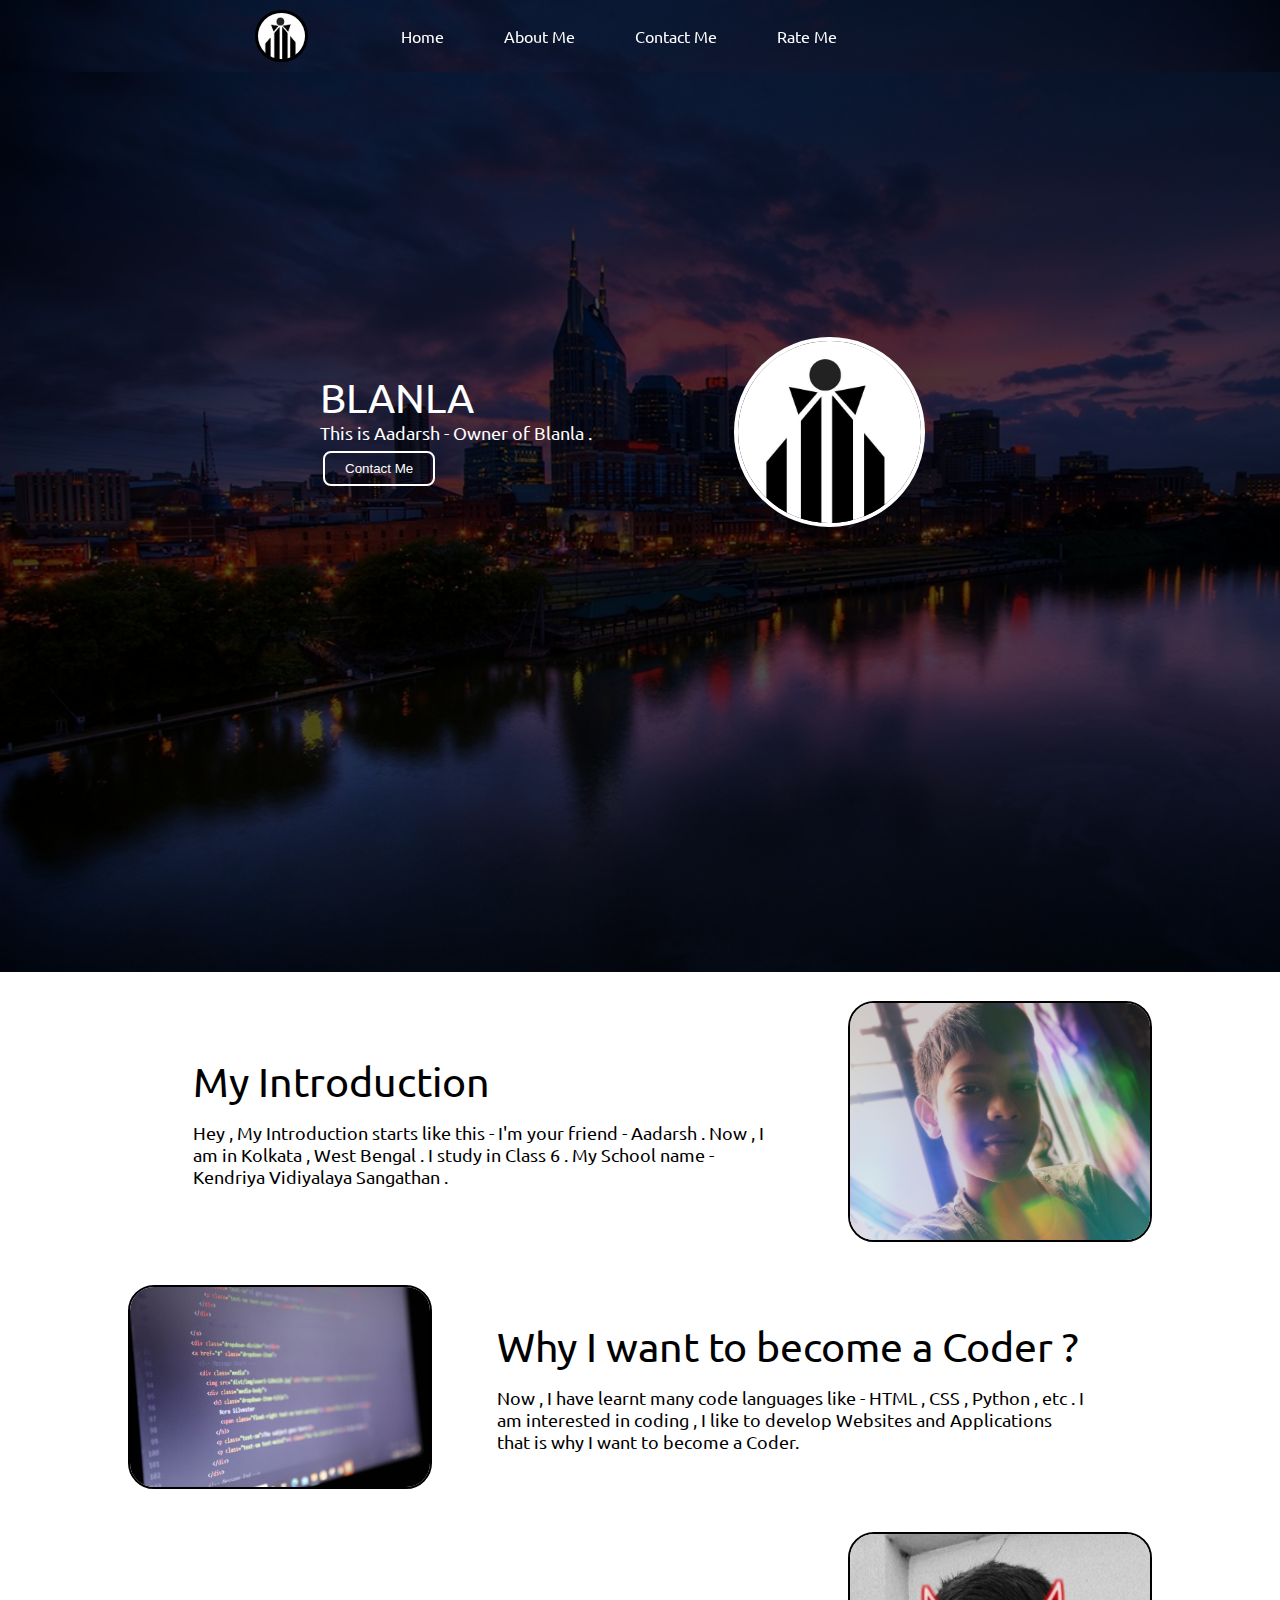
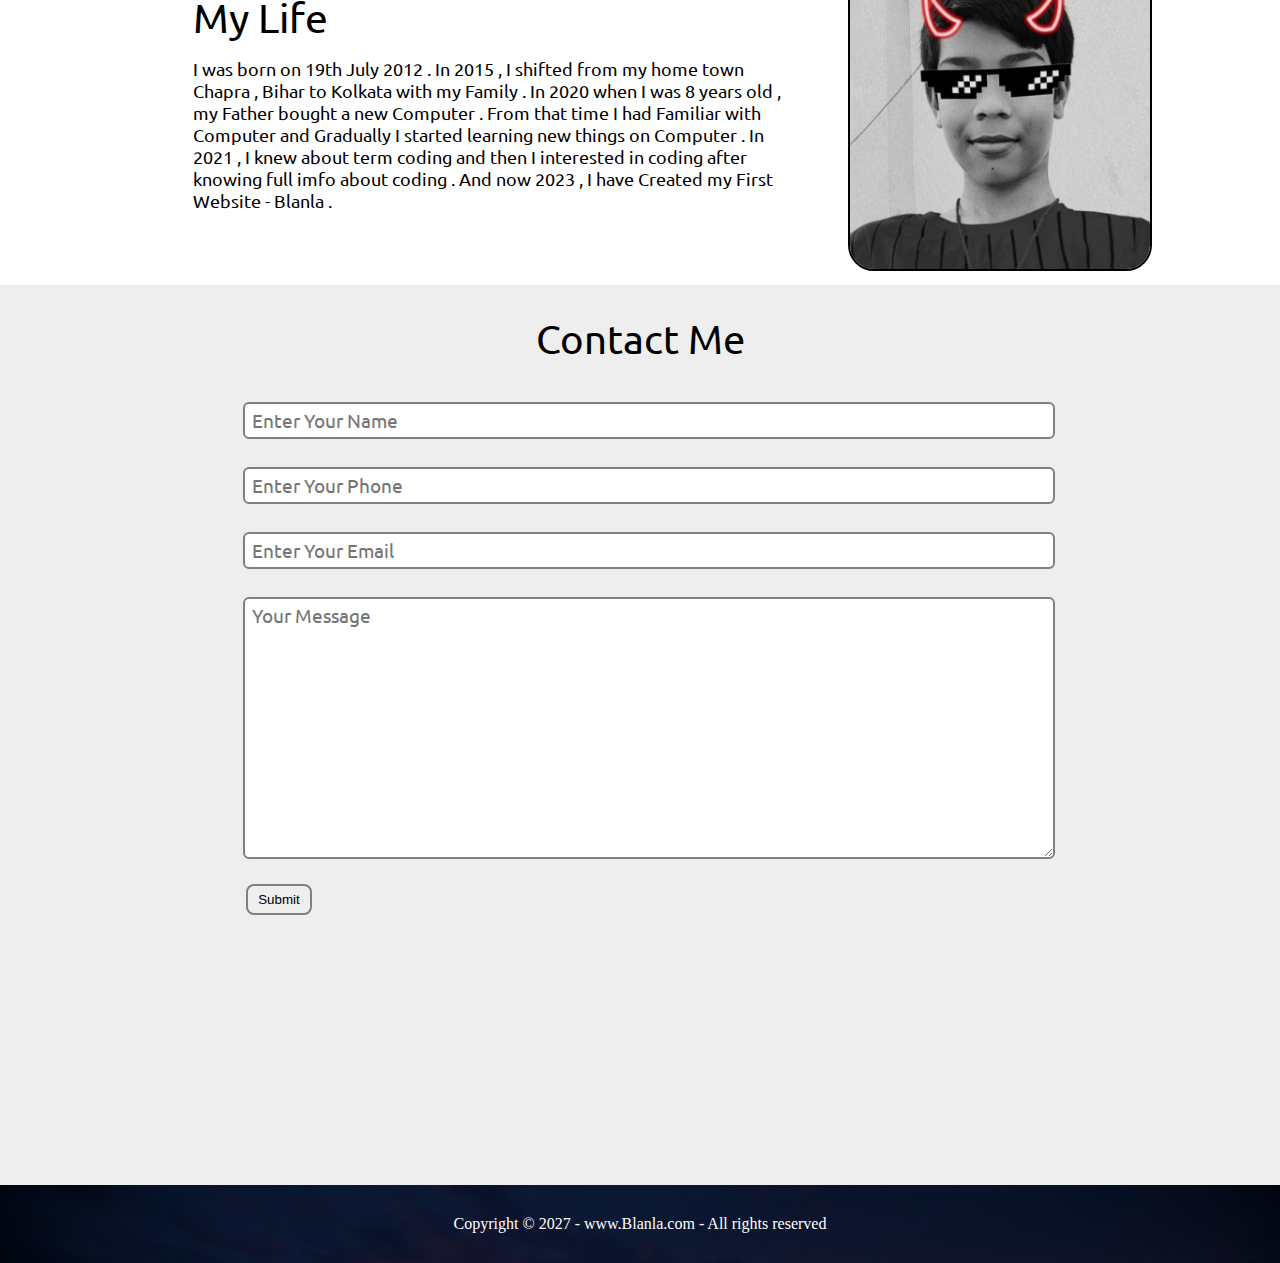
<file: Blanla/index.html>
<!DOCTYPE html>
<html lang="en">

<head>
    <meta charset="UTF-8">
    <meta http-equiv="X-UA-Compatible" content="IE=edge">
    <meta name="viewport" content="width=, initial-scale=1.0">
    <meta name="description" content="Blanla">
    <meta name="keywords" content="BLANLA , Blanla , blanla , BLANLA website">
    <meta name="robots" content="INDEX , FOLLOW ">
    <link rel="stylesheet" href="CSS/style.css">
    <link rel="icon" href="img/blanla.jpeg">
    <title>BLANLA</title>
</head>

<body>
    <nav class="navbar background h-nav-resp">
        <ul class="nav-list v-class-resp">
            <div class="logo"><img src="img/blanla.jpeg" alt="LOGO"></div>
            <li><a href="index.html">Home</a></li>
            <li><a href="#about">About Me</a></li>
            <li><a href="#contact">Contact Me</a></li>
            <li><a href="index4.html">Rate Me</a></li>
            

        </ul>
        <div class="burger">
            <div class="line"></div>
            <div class="line"></div>
            <div class="line"></div>
        </div>
    </nav>

    <section class="background firstSection">
        <div class="box-main">
            <div class="firstHalf">
                <p class="text-big">BLANLA</p>
                <p class="text-small">This is Aadarsh - Owner of Blanla . </p>
                <div class="buttons">
                    <button class="btn btn-cot"><a href="index2.html">Contact Me</a></button>
                </div>
            </div>

            <div class="secondHalf">
                <img src="img/blanla.jpeg" alt="BLANLA image">
            </div>
        </div>
    </section>

    <section class="section" id="about">
        <div class="paras">
            <p class="sectionTag text-big">My Introduction</p>
            <p class="sectionSubTag text-small">Hey , My Introduction starts like this - I'm your friend - Aadarsh . Now
                , I am in Kolkata , West Bengal . I study in Class 6 . My School name - Kendriya Vidiyalaya
                Sangathan .
            </p>
        </div>
        <div class="thumbnail">
            <img src="img/Me1.jpeg" alt="My image" class="imgFluid">
        </div>
    </section>

    <section class="section section-Left">
        <div class="paras">
            <p class="sectionTag text-big">Why I want to become a Coder ?</p>
            <p class="sectionSubTag text-small">Now , I have learnt many code languages like - HTML , CSS , Python ,
                etc . I am interested in coding , I like to develop Websites and Applications that is 
                why I want to become a Coder.
            </p>
        </div>
        <div class="thumbnail">
            <img src="img/coder.jpeg" alt="Coding image" class="imgFluid">
        </div>
    </section>

    <section class="section">
        <div class="paras">
            <p class="sectionTag text-big">My Life</p>
            <p class="sectionSubTag text-small">I was born on 19th July 2012 . In 2015 , I shifted from my 
                home town Chapra , Bihar to Kolkata  with my Family . In 2020 when I was 8 years old , my Father 
                bought a new Computer . From that time I had Familiar with Computer and Gradually I started 
                learning new things on Computer . In 2021 , I knew about term coding and then I interested in 
                coding after knowing full imfo about coding . And now 2023 , I have Created my First 
                Website - Blanla . </p>
        </div>
        <div class="thumbnail">
            <img src="img/Me2.jpeg" alt="My image" class="imgFluid">
        </div>
    </section>

    <section class="contact" id="contact">
        <p class="text-center">Contact Me</p>
        <div class="form">
            <form action="https://formspree.io/f/xknanqde" method="POST">
                <label for="name"></label>
                <input class="form-input" type="text" name="name" id="name" placeholder="Enter Your Name"
                    autocomplete="off" required>

                <label for="phone"></label>
                <input class="form-input" type="number" name="phone" id="phone" placeholder="Enter Your Phone"
                    autocomplete="off" required>

                <label for="email"></label>
                <input class="form-input" type="email" name="email" id="email" placeholder="Enter Your Email"
                    autocomplete="off" required>

                <label for="message"></label>
                <textarea class="form-input" name="message" id="message" cols="30" rows="10" placeholder="Your Message"
                    required></textarea>

                <a href="https://formspree.io/f/xknanqde"><button class="btn btn-sm btn-dark">Submit</button></a>
            </form>
        </div>
    </section>
    <footer class="background">
        <p class="text-footer">
            Copyright &copy; 2027 - www.Blanla.com - All rights reserved
        </p>
    </footer>

    <script src="js/resp.js"></script>

</body>

</html>
</file>
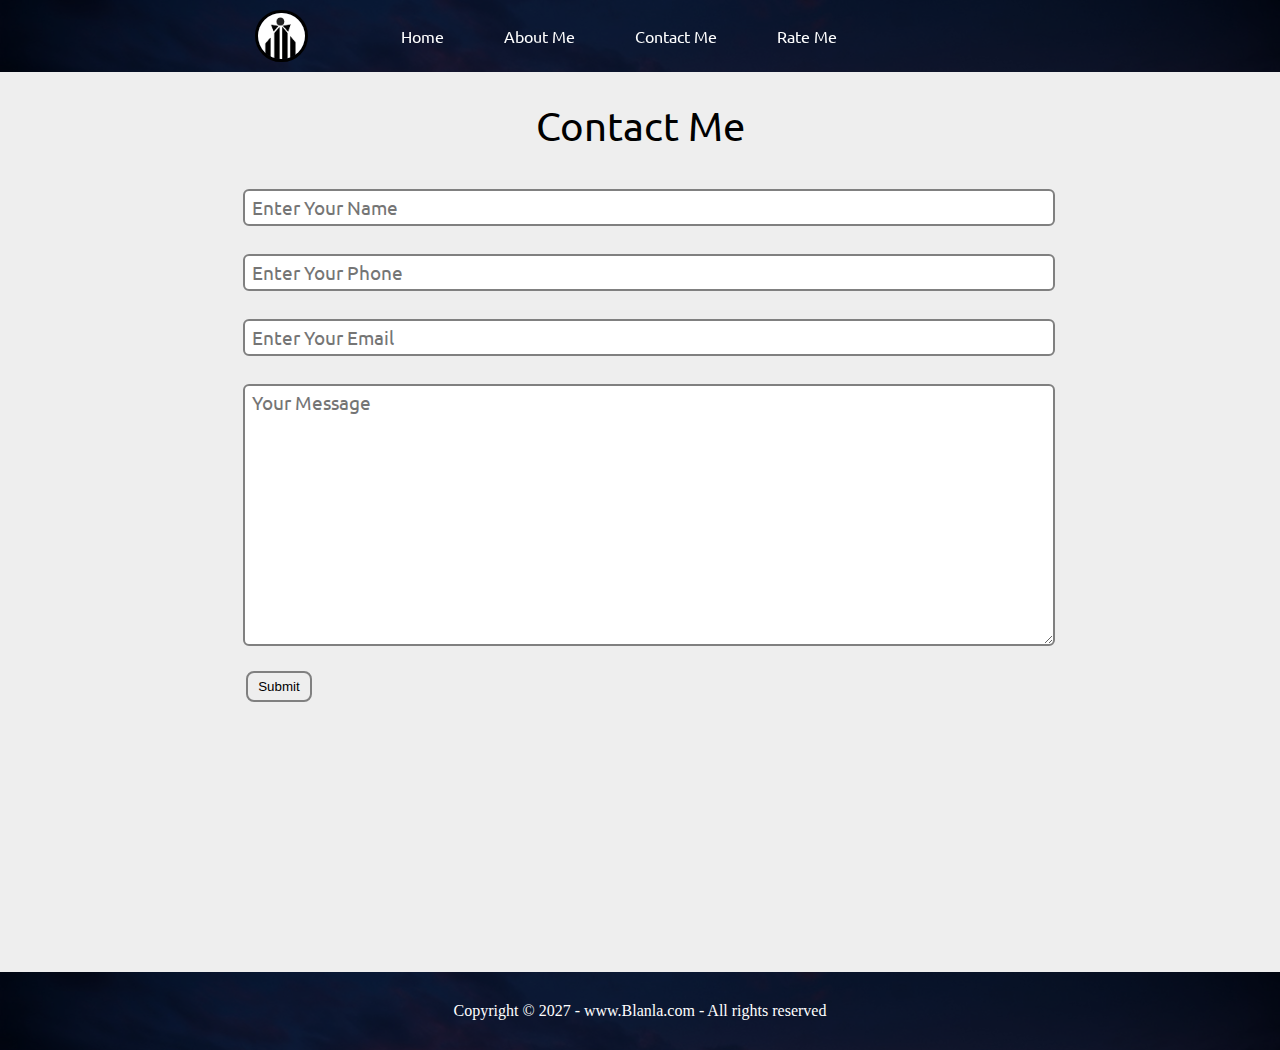
<file: Blanla/index2.html>
<!DOCTYPE html>
<html lang="en">
<head>
    <meta charset="UTF-8">
    <meta http-equiv="X-UA-Compatible" content="IE=edge">
    <meta name="viewport" content="width=device-width, initial-scale=1.0">
    <link rel="stylesheet" href="CSS/style2.css">
    <link rel="icon" href="img/blanla.jpeg">
    <title> Blanla | Contact Me </title>
</head>
<body>
    <nav class="navbar background h-nav-resp">
        <ul class="nav-list v-class-resp">
            <div class="logo"><img src="img/blanla.jpeg" alt="LOGO"></div>
            <li><a href="index.html">Home</a></li>
            <li><a href="index3.html">About Me</a></li>
            <li><a href="index2.html">Contact Me</a></li>
            <li><a href="index4.html">Rate Me</a></li>

        </ul>
        <div class="burger">
            <div class="line"></div>
            <div class="line"></div>
            <div class="line"></div>
        </div>
    </nav>

    <section class="contact">
        <p class="text-center">Contact Me</p>
        <div class="form">
            <form action="https://formspree.io/f/xeqwqnln" method="POST">
                <label for="name"></label>
                <input class="form-input" type="text" name="name" id="name" placeholder="Enter Your Name" autocomplete="off" required>
    
                <label for="phone"></label>
                <input class="form-input" type="number" name="phone" id="phone" placeholder="Enter Your Phone" autocomplete="off" required>
    
                <label for="email"></label>
                <input class="form-input" type="email" name="email" id="email" placeholder="Enter Your Email" autocomplete="off" required>
    
                <label for="message"></label>
                <textarea class="form-input"  name="message" id="message" cols="30" rows="10" placeholder="Your Message" required></textarea>
    
                <a href="https://formspree.io/f/xeqwqnln"><button class="btn btn-sm btn-dark" >Submit</button></a>
            </form>
        </div>
    </section>

    <footer class="background">
        <p class="text-footer">
            Copyright &copy; 2027 - www.Blanla.com - All rights reserved
        </p>
    </footer>

    <script src="js/resp.js"></script>
</body>
</html>
</file>
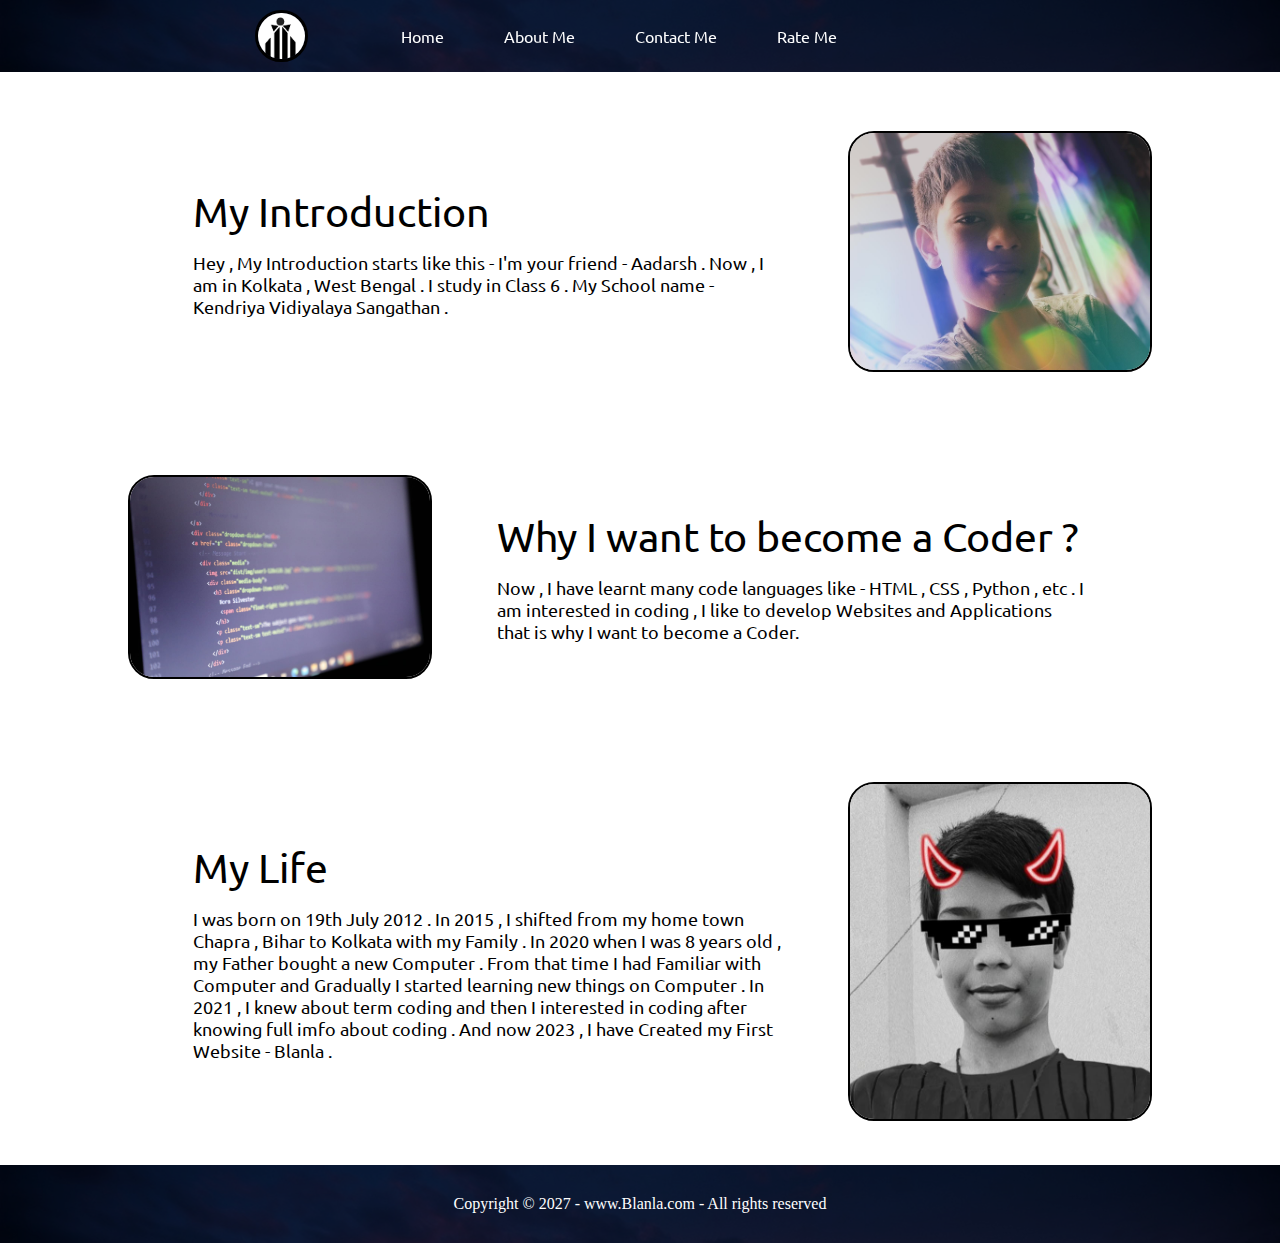
<file: Blanla/index3.html>
<!DOCTYPE html>
<html lang="en">

<head>
    <meta charset="UTF-8">
    <meta http-equiv="X-UA-Compatible" content="IE=edge">
    <meta name="viewport" content="width=device-width, initial-scale=1.0">
    <link rel="stylesheet" href="CSS/style3.css">
    <link rel="icon" href="img/blanla.jpeg">
    <title>Blanla | About Me</title>
</head>

<body>

    <nav class="navbar background h-nav-resp">
        <ul class="nav-list v-class-resp">
            <div class="logo"><img src="img/blanla.jpeg" alt="LOGO"></div>
            <li><a href="index.html">Home</a></li>
            <li><a href="index3.html">About Me</a></li>
            <li><a href="index2.html">Contact Me</a></li>
            <li><a href="index4.html">Rate Me</a></li>
        </ul>
        <div class="burger">
            <div class="line"></div>
            <div class="line"></div>
            <div class="line"></div>
        </div>
    </nav>

    <section class="section" id="about">
        <div class="paras">
            <p class="sectionTag text-big">My Introduction</p>
            <p class="sectionSubTag text-small">Hey , My Introduction starts like this - I'm your friend - Aadarsh .
                Now , I am in Kolkata , West Bengal . I study in Class 6 . My School name - Kendriya Vidiyalaya
                Sangathan .
            </p>
        </div>
        <div class="thumbnail">
            <img src="img/Me1.jpeg" alt="My image" class="imgFluid">
        </div>
    </section>

    <section class="section section-Left">
        <div class="paras">
            <p class="sectionTag text-big">Why I want to become a Coder ?</p>
            <p class="sectionSubTag text-small">Now , I have learnt many code languages like - HTML , CSS , Python ,
                etc . I am interested in coding , I like to develop Websites and Applications that is 
                why I want to become a Coder.
            </p>
        </div>
        <div class="thumbnail">
            <img src="img/coder.jpeg" alt="Coding image" class="imgFluid">
        </div>
    </section>

    <section class="section">
        <div class="paras">
            <p class="sectionTag text-big">My Life</p>
            <p class="sectionSubTag text-small">I was born on 19th July 2012 . In 2015 , I shifted from my 
                home town Chapra , Bihar to Kolkata  with my Family . In 2020 when I was 8 years old , my Father 
                bought a new Computer . From that time I had Familiar with Computer and Gradually I started 
                learning new things on Computer . In 2021 , I knew about term coding and then I interested in 
                coding after knowing full imfo about coding . And now 2023 , I have Created my First 
                Website - Blanla .</p>
        </div>
        <div class="thumbnail">
            <img src="img/Me2.jpeg" alt="My image" class="imgFluid">
        </div>
    </section>

    <footer class="background">
        <p class="text-footer">
            Copyright &copy; 2027 - www.Blanla.com - All rights reserved
        </p>
    </footer>

    <script src="js/resp.js"></script>

</body>

</html>
</file>
<file: Blanla/CSS/style.css>
@import url('https://fonts.googleapis.com/css2?family=Ubuntu:wght@300&display=swap');

* {
    margin: 0;
    padding: 0;
}

html{
    scroll-behavior: smooth;
}

.logo {
    width: 20%;
    display: flex;
    justify-content: center;
    align-items: center;
}

.logo img {
    width: 26%;
    border: 3px solid black;
    border-radius: 50px;
    margin: 5px;
}

.navbar {
    display: flex;
    align-items: center;
    justify-content: center;
    position: sticky;
    top: 0;
    cursor: pointer;
    
}

.nav-list {
    width: 70%;
    display: flex;
    align-items: center;
}

.nav-list li {
    list-style: none;
    padding: 26px 30px;
    font-family: 'Ubuntu', sans-serif;

}

.nav-list li a {
    text-decoration: none;
    color: white;
}

.nav-list li a:hover {
    text-decoration: none;
    color: rgb(175, 175, 175);
}

.rightNav {
    width: 30%;
    text-align: right;
}

#search {
    padding: 5px;
    font-size: 17px;
    border: 2px solid grey;
    border-radius: 9px;
    background: none;
    color: white;
}

.background {
    background: rgba(0, 0, 0, 0.7) url('../img/bg2.jpg');
    background-blend-mode: darken;
    background-size: cover;

}

.firstSection {
    height: 100vh;
}

.box-main {
    display: flex;
    justify-content: center;
    align-items: center;
    color: white;
    font-family: 'Ubuntu', sans-serif;
    max-width: 50%;
    margin: auto;
    height: 80%;
}

.firstHalf {
    width: 80%;
    display: flex;
    flex-direction: column;
    justify-content: center;
}

.secondHalf {
    width: 55%;
}

.secondHalf img {
    width: 70%;
    border: 4px solid white;
    border-radius: 150px;
    display: block;
    margin: auto;
}

.text-big{
    font-size: 41px;
}

.text-small{
    font-size: 18px;
}

.btn{
    padding: 8px 20px;
    margin: 7px 3px;
    border: 2px solid white;
    border-radius: 8px;
    background: none;
    color: white;
    cursor: pointer;
}

.btn-sm{
    padding: 6px 10px;
    vertical-align: middle;
}

.btn-cot a {
    text-decoration: none;
    color: white;
}

.btn-dark{
    color: black;
    border: 2px solid grey;
    
}

.section{
    display: flex;
    align-items: center;
    justify-content: center;
    max-width: 80%;
    margin: auto;
    padding: 10px;
}

.section-Left{
    flex-direction: row-reverse;
}

.paras{
    padding: 0 65px;
}

.sectionTag{
    padding: 16px 0;
    font-family: 'Ubuntu', sans-serif;
}

.sectionSubTag{
    font-family: 'Ubuntu', sans-serif;
}

.thumbnail img{
    width: 300px;
    border: 2px solid black;
    border-radius: 26px;
    margin-top: 19px;
}

.contact{
    background-color: rgb(238, 238, 238);
    height: 100vh;
}

.text-center{
    text-align: center;
    padding-top: 30px;
    font-size: 40px;
    font-family: 'Ubuntu', sans-serif;

}

.form{
    max-width: 62%;
    margin: 25px auto;
}

.form-input{
    margin: 14px 0;
    width: 100%;
    font-size: 19px;
    border: 2px solid grey;
    border-radius: 6px;
    padding: 4px 7px;
    font-family: 'Ubuntu', sans-serif;

}

.text-footer{
    text-align: center;
    padding: 30px 0;
    display: flex;
    justify-content: center;
    color: white;
}

.burger{
    display: none;
    position: absolute;
    cursor: pointer;
    right: 5%;
    top: 15px;
}

.line{
    width: 33px;
    background-color: white;
    height: 4px;
    margin: 5px 3px;
}

@media (max-width: 1050px){
    .logo{
        width: 220px;
    }
    .nav-list{
        flex-direction: column;
    }
    .navbar{
        flex-direction: column;
        transition: all 1s ease-out;
        height: 400px;
    }
    .rightNav{
        text-align: center;
    }
    .box-main{
        flex-direction: column-reverse;
        max-width: 100%;
    }
    #search{
        width: 100%;
    }
    .burger{
        display: block;
    }
    .h-nav-resp{
        height: 72px;
    }
    .v-class-resp{
        opacity: 0;
    }
    .section{
        flex-direction: column-reverse;
    }
    .text-small{
        text-align: center;
    }

    .text-big{
        text-align: center;
    }
    .buttons{
        text-align: center;
    }
    .paras{
        padding: 0px;
    }
}
</file>
<file: Blanla/CSS/style2.css>
@import url('https://fonts.googleapis.com/css2?family=Ubuntu:wght@300&display=swap');

* {
    margin: 0;
    padding: 0;
}

.logo {
    width: 20%;
    display: flex;
    justify-content: center;
    align-items: center;
}

.logo img {
    width: 26%;
    border: 3px solid black;
    border-radius: 50px;
    margin: 5px;
}

.navbar {
    display: flex;
    align-items: center;
    justify-content: center;
    position: sticky;
    top: 0;
    cursor: pointer;
    
}

.nav-list {
    width: 70%;
    display: flex;
    align-items: center;
}

.nav-list li {
    list-style: none;
    padding: 26px 30px;
    font-family: 'Ubuntu', sans-serif;

}

.nav-list li a {
    text-decoration: none;
    color: white;
}

.nav-list li a:hover {
    text-decoration: none;
    color: rgb(175, 175, 175);
}

.rightNav {
    width: 30%;
    text-align: right;
}

#search {
    padding: 5px;
    font-size: 17px;
    border: 2px solid grey;
    border-radius: 9px;
    background: none;
    color: white;
}

.background {
    background: rgba(0, 0, 0, 0.7) url('../img/bg2.jpg');
    background-blend-mode: darken;
    background-size: cover;

}

.btn{
    padding: 8px 20px;
    margin: 7px 3px;
    border: 2px solid white;
    border-radius: 8px;
    background: none;
    color: white;
    cursor: pointer;
}

.btn-sm{
    padding: 6px 10px;
    vertical-align: middle;
}

.btn-dark{
    color: black;
    border: 2px solid grey;
    
}

.contact{
    background-color: rgb(238, 238, 238);
    height: 100vh;
}

.text-center{
    text-align: center;
    padding-top: 30px;
    font-size: 40px;
    font-family: 'Ubuntu', sans-serif;

}

.form{
    max-width: 62%;
    margin: 25px auto;
}

.form-input{
    margin: 14px 0;
    width: 100%;
    font-size: 19px;
    border: 2px solid grey;
    border-radius: 6px;
    padding: 4px 7px;
    font-family: 'Ubuntu', sans-serif;

}

.text-footer{
    text-align: center;
    padding: 30px 0;
    display: flex;
    justify-content: center;
    color: white;
}

.burger{
    display: none;
    position: absolute;
    cursor: pointer;
    right: 5%;
    top: 15px;
}

.line{
    width: 33px;
    background-color: white;
    height: 4px;
    margin: 5px 3px;
}

@media (max-width: 1050px){
    .logo{
        width: 220px;
    }
    .nav-list{
        flex-direction: column;
    }
    .navbar{
        flex-direction: column;
        transition: all 1s ease-out;
        height: 400px;
    }
    .rightNav{
        text-align: center;
    }
    #search{
        width: 100%;
    }
    .burger{
        display: block;
    }
    .h-nav-resp{
        height: 72px;
    }
    .v-class-resp{
        opacity: 0;
    }
    .buttons{
        text-align: center;
    }
}
</file>
<file: Blanla/CSS/style3.css>
@import url('https://fonts.googleapis.com/css2?family=Ubuntu:wght@300&display=swap');

* {
    margin: 0;
    padding: 0;
}

.logo {
    width: 20%;
    display: flex;
    justify-content: center;
    align-items: center;
}

.logo img {
    width: 26%;
    border: 3px solid black;
    border-radius: 50px;
    margin: 5px;
}

.navbar {
    display: flex;
    align-items: center;
    justify-content: center;
    position: sticky;
    top: 0;
    cursor: pointer;

}

.nav-list {
    width: 70%;
    display: flex;
    align-items: center;
}

.nav-list li {
    list-style: none;
    padding: 26px 30px;
    font-family: 'Ubuntu', sans-serif;

}

.nav-list li a {
    text-decoration: none;
    color: white;
}

.nav-list li a:hover {
    text-decoration: none;
    color: rgb(175, 175, 175);
}

.rightNav {
    width: 30%;
    text-align: right;
}

#search {
    padding: 5px;
    font-size: 17px;
    border: 2px solid grey;
    border-radius: 9px;
    background: none;
    color: white;
}

.background {
    background: rgba(0, 0, 0, 0.7) url('../img/bg2.jpg');
    background-blend-mode: darken;
    background-size: cover;

}



.box-main {
    display: flex;
    justify-content: center;
    align-items: center;
    color: white;
    font-family: 'Ubuntu', sans-serif;
    max-width: 50%;
    margin: auto;
    height: 80%;
}

.firstHalf {
    width: 80%;
    display: flex;
    flex-direction: column;
    justify-content: center;
}

.secondHalf {
    width: 55%;
}

.secondHalf img {
    width: 70%;
    border: 4px solid white;
    border-radius: 150px;
    display: block;
    margin: auto;
}

.text-big {
    font-size: 41px;
}

.text-small {
    font-size: 18px;
}

.btn {
    padding: 8px 20px;
    margin: 7px 3px;
    border: 2px solid white;
    border-radius: 8px;
    background: none;
    color: white;
    cursor: pointer;
}

.btn-sm {
    padding: 6px 10px;
    vertical-align: middle;
}

.section {
    display: flex;
    align-items: center;
    justify-content: center;
    max-width: 80%;
    margin: auto;
    padding: 40px;
}

.section-Left {
    flex-direction: row-reverse;
}

.paras {
    padding: 0 65px;
}

.sectionTag {
    padding: 16px 0;
    font-family: 'Ubuntu', sans-serif;
}

.sectionSubTag {
    font-family: 'Ubuntu', sans-serif;
}

.thumbnail img {
    width: 300px;
    border: 2px solid black;
    border-radius: 26px;
    margin-top: 19px;
}

.text-footer {
    text-align: center;
    padding: 30px 0;
    display: flex;
    justify-content: center;
    color: white;
}
.burger{
    display: none;
    position: absolute;
    cursor: pointer;
    right: 5%;
    top: 15px;
}

.line{
    width: 33px;
    background-color: white;
    height: 4px;
    margin: 5px 3px;
}

@media (max-width: 1050px) {
    .logo{
        width: 220px;
    }
    .nav-list{
        flex-direction: column;
    }
    .navbar{
        flex-direction: column;
        transition: all 1s ease-out;
        height: 400px;
    }
    .rightNav{
        text-align: center;
    }
    #search{
        width: 100%;
    }
    .burger{
        display: block;
    }
    .h-nav-resp{
        height: 72px;
    }
    .v-class-resp{
        opacity: 0;
    }
    .section{
        flex-direction: column-reverse;
    }
    .text-small{
        text-align: center;
    }

    .text-big{
        text-align: center;
    }
    .paras{
        padding: 0px;
    }
}
</file>
